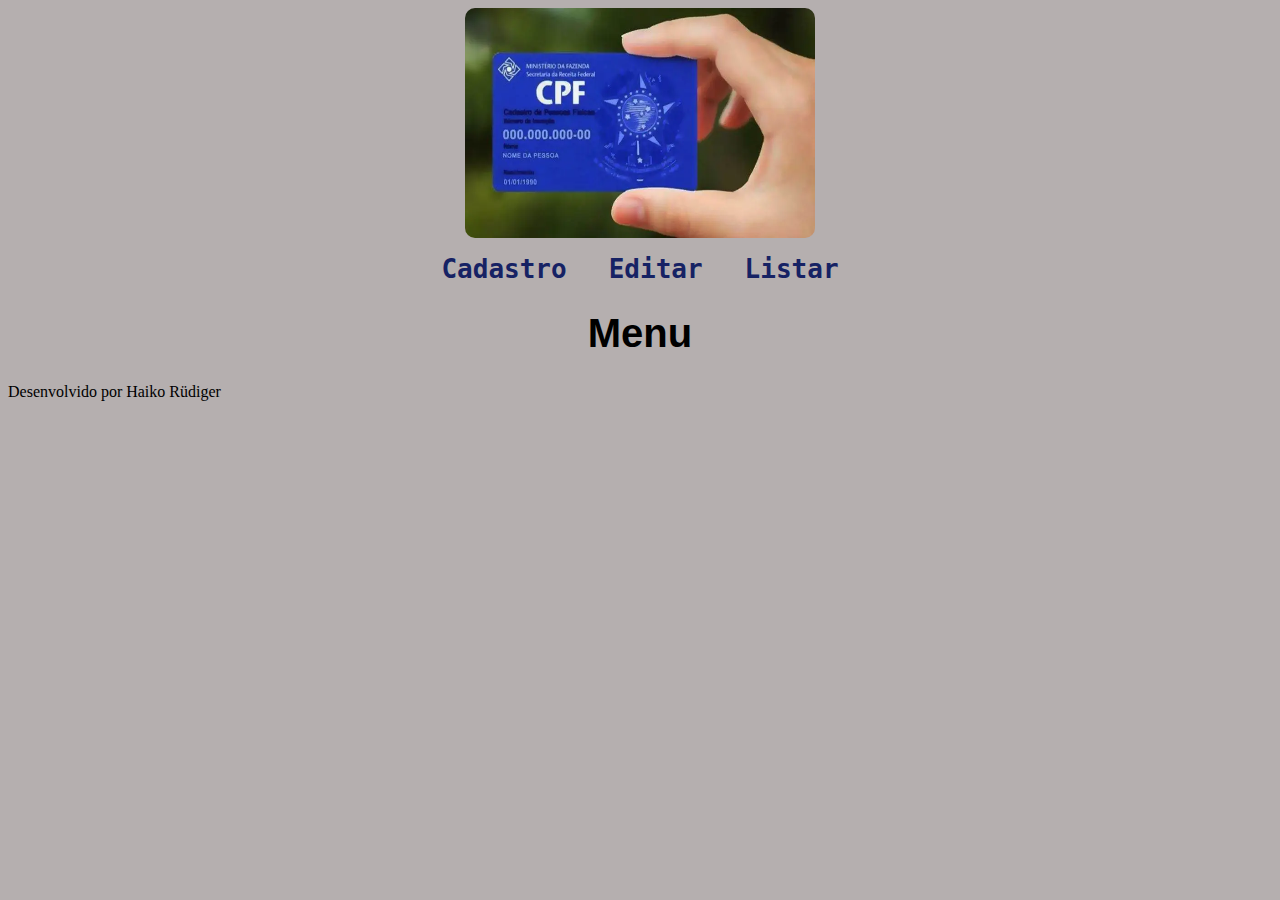
<file: index.html>
<!DOCTYPE html>
<html lang="pt-BR">
<head>
    <link rel="stylesheet" href="css/style.css">
    <meta charset="UTF-8">
    <meta http-equiv="X-UA-Compatible" content="IE=edge">
    <meta name="viewport" content="width=device-width, initial-scale=1.0">
    <title>Inicio</title>
</head>
<body>
    <header>
        <div id="logo">
            <a href="index.html">
                <img src="img/cadastro.png" alt="cadastro">
            </a>
        </div>
    
        <div id="links">
            <ul>
                <li><a href="cadastro.html">Cadastro</a></li>
                <li><a href="edfuncionarios.html">Editar</a></li>   
                <li><a href="lisfuncionarios.html">Listar</a></li>
        
            </ul>
        </div>
    </header>
  
    
    <main>
        <h1>Menu</h1>
    </main>


    <footer>
        <span>Desenvolvido por Haiko Rüdiger</span>
    </footer>
</body>
</html>
</file>
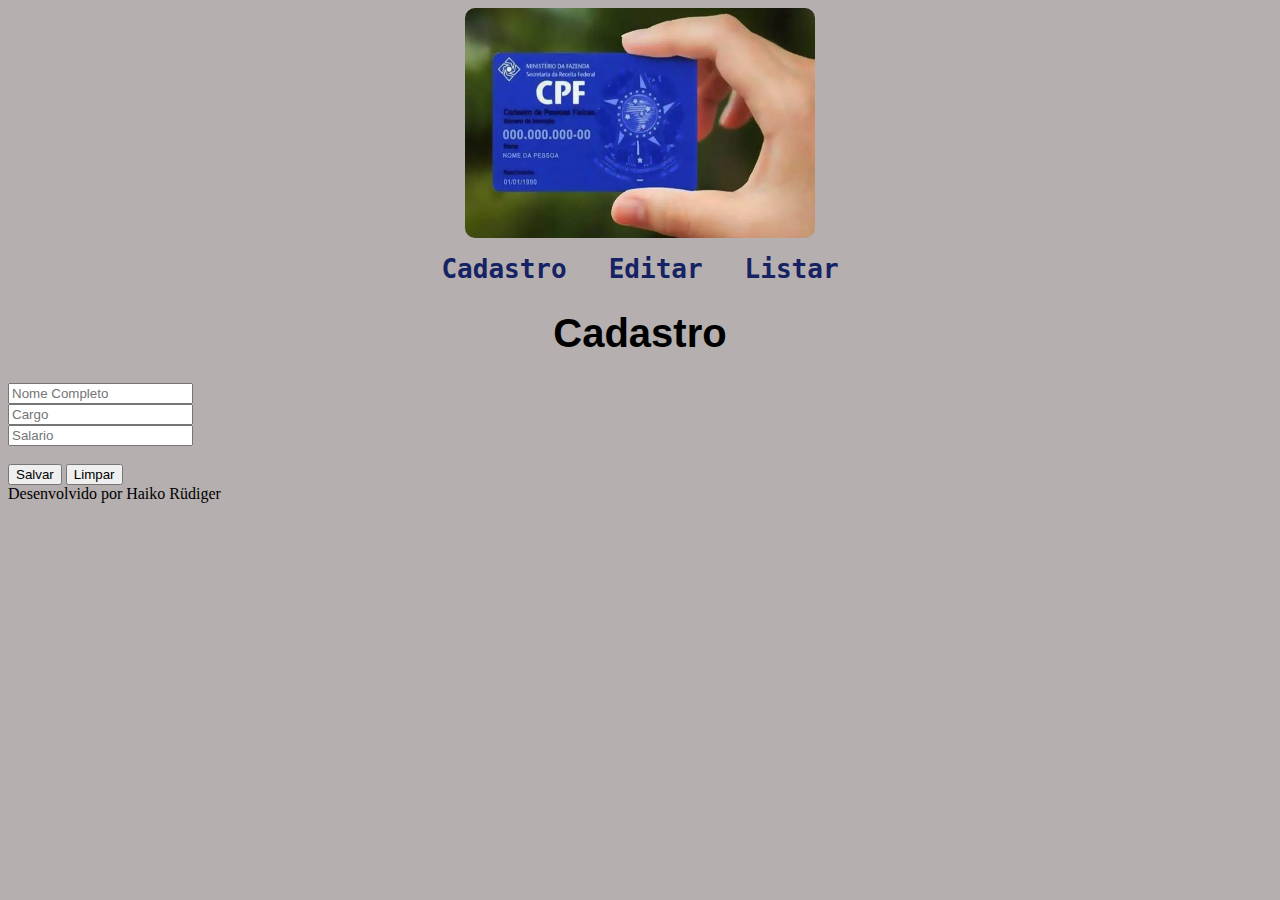
<file: cadastro.html>
<!DOCTYPE html>
<html lang="pt-BR">
<head>
    <link rel="stylesheet" href="css/style.css">
    <meta charset="UTF-8">
    <meta http-equiv="X-UA-Compatible" content="IE=edge">
    <meta name="viewport" content="width=device-width, initial-scale=1.0">
    <title>Cadastro</title>
</head>
<body>
    <header>
        <div id="logo">
            <a href="index.html">
                <img src="img/cadastro.png" alt="cadastro">
            </a>
        </div>
        
        <div id="links">
            <ul>
                <li><a href="cadastro.html">Cadastro</a></li>
                <li><a href="edfuncionarios.html">Editar</a></li>   
                <li><a href="lisfuncionarios.html">Listar</a></li>
        
            </ul>
        </div>
    </header>
  
    
    <main>
        <h1>Cadastro</h1>
        <form action="">
            <div>
                <input type="text" class="campos" id="nomecompleto" placeholder="Nome Completo">
            </div>
            <div>
                <input type="text" class="campos" id="cargo" placeholder="Cargo">
            </div>
            <div>
                <input type="text" class="campos" id="salario" placeholder="Salario">
            </div>
        </form>
        <br>
        <div>
            <input class="botaosalvar" type="submit" value="Salvar">
            <button class="botaocancelar">Limpar</button>
        </div>
    </main>


    <footer>
        <span>Desenvolvido por Haiko Rüdiger</span>
    </footer>
</body>
</html>
</file>
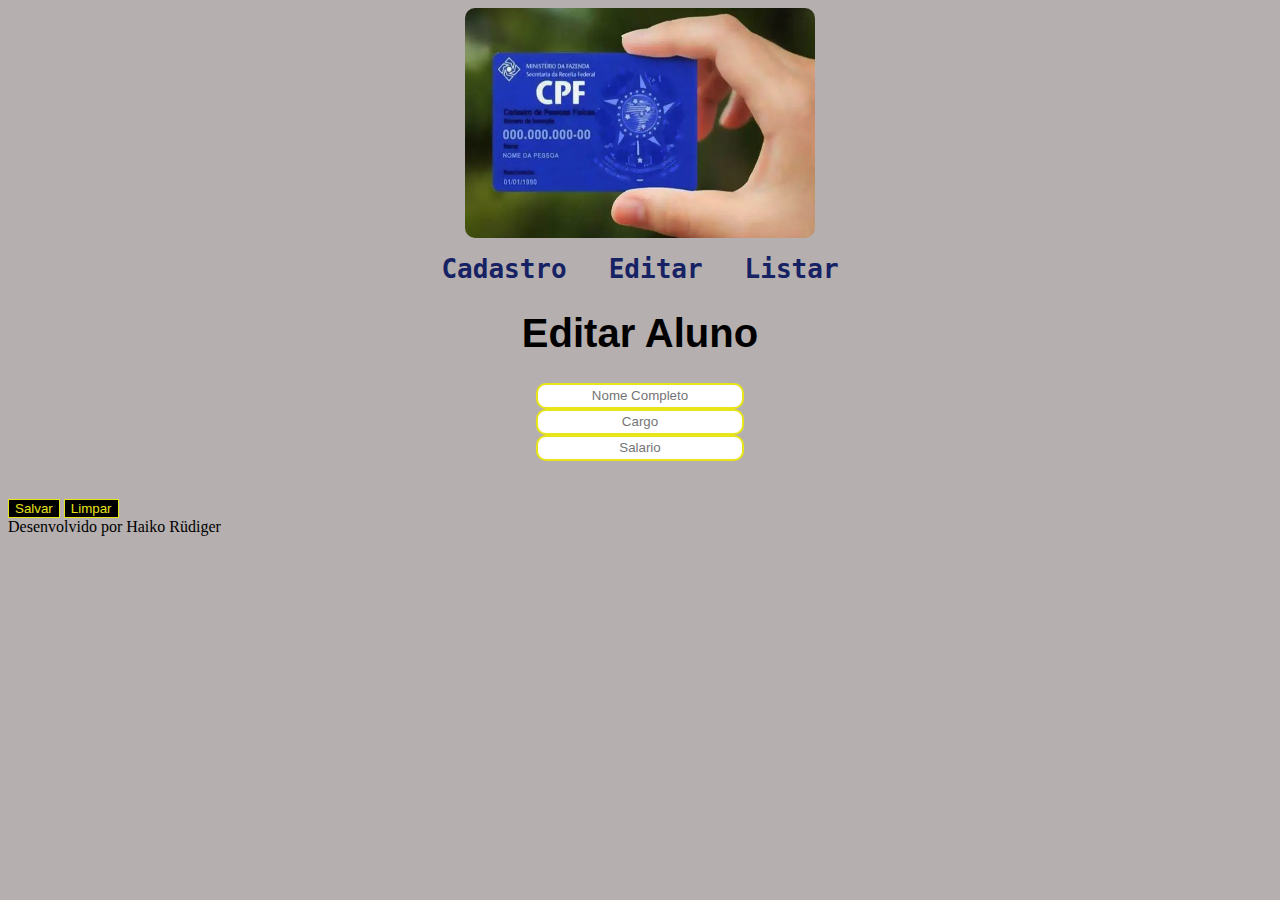
<file: edfuncionarios.html>
<!DOCTYPE html>
<html lang="pt-BR">
<head>
    <link rel="stylesheet" href="css/form.css">
    <link rel="stylesheet" href="css/style.css">
    <meta charset="UTF-8">
    <meta http-equiv="X-UA-Compatible" content="IE=edge">
    <meta name="viewport" content="width=device-width, initial-scale=1.0">
    <title>Editar Funcionarios</title>
</head>
<body>
    <header>
        <div id="logo">
            <a href="index.html">
                <img src="img/cadastro.png" alt="cadastro">
            </a>
        </div>
        
        <div id="links">
            <ul>
                <li><a href="cadastro.html">Cadastro</a></li>
                <li><a href="edfuncionarios.html">Editar</a></li>   
                <li><a href="lisfuncionarios.html">Listar</a></li>
        
            </ul>
        </div>
    </header>
  
    
    <main>
        <h1>Editar Aluno</h1>
        <form action="">
            <div>
                <input type="text" class="campos" id="nomecompleto" placeholder="Nome Completo">
            </div>
            <div>
                <input type="text" class="campos" id="cargo" placeholder="Cargo">
            </div>
            <div>
                <input type="text" class="campos" id="salario" placeholder="Salario">
            </div>
        </form>
        <br>
        <div>
            <input class="salvar" type="submit" value="Salvar">
            <button class="cancelar">Limpar</button>
        </div>
    </main>


    <footer>
        <span>Desenvolvido por Haiko Rüdiger</span>
    </footer>
</body>
</html>
</file>
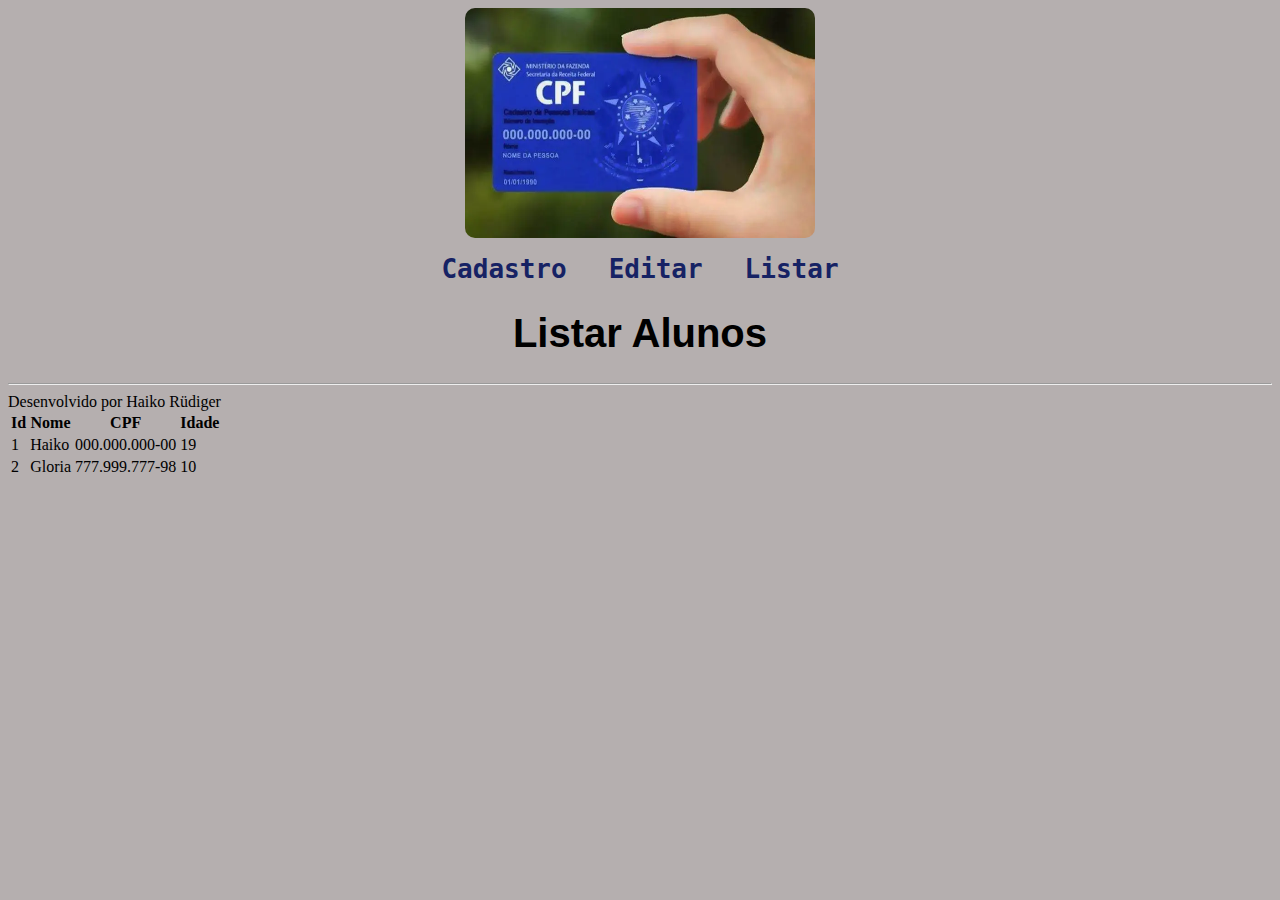
<file: lisfuncionarios.html>
<!DOCTYPE html>
<html lang="pt-BR">
<head>
    <link rel="stylesheet" href="css/form.css">
    <link rel="stylesheet" href="css/style.css">
    <meta charset="UTF-8">
    <meta http-equiv="X-UA-Compatible" content="IE=edge">
    <meta name="viewport" content="width=device-width, initial-scale=1.0">
    <title>Listar Funcionarios</title>
</head>
<body>
    <header>
        <div id="logo">
            <a href="index.html">
                <img src="img/cadastro.png" alt="cadastro">
            </a>
        </div>
        
        <div id="links">
            <ul>
                <li><a href="cadastro.html">Cadastro</a></li>
                <li><a href="edfuncionarios.html">Editar</a></li>   
                <li><a href="lisfuncionarios.html">Listar</a></li>
        
            </ul>
        </div>
    </header>
  

    <main>
        <h1>Listar Alunos</h1>
        <hr />

        <table id="alunos">
            <thead>
                <tr>
                    <th>Id</th>
                    <th>Nome</th>
                    <th>CPF</th>
                    <th>Idade</th>
                </tr>
            </thead>
            <tbody>
                <tr>
                    <td>1</td>
                    <td>Haiko</td>
                    <td>000.000.000-00</td>
                    <td>19</td>
                    <td>
                        <a href="edfuncionarios.html"></a>
                    </td>
                </tr>
                <tr>
                    <td>2</td>
                    <td>Gloria</td>
                    <td>777.999.777-98</td>
                    <td>10</td>
                    <td>
                        <a href="edfuncionarios.html"></a>
                    </td>
                </tr>
            </tbody>
    
    </main>


    <footer>
        <span>Desenvolvido por Haiko Rüdiger</span>
    </footer>
</body>
</html>
</file>
<file: css/style.css>
#logo img{
    height: 230px; 
    width: 350px; 
    border-radius: 10px;
    margin-left: auto;
    margin-right: auto;
    display: block;
    margin-top: 5px;
}

body{
    background: rgb(181, 175, 175);
}

a{
    color:#162264;
    text-decoration: none;
    font-size: 26px;
    font-family: monospace;
    font-weight: bold

    
}
a:hover{
    color: white;
    background: #944848;
    border-radius: 3px;
}

ul{
    list-style: none;
    text-align: center;
    padding-inline-start: 0px;
}

#links ul li{
    display: inline;
    margin: 19px;
}

h1{
    text-align: center;
    font-size: 40px;
    font-family: Verdana, Arial, Helvetica, sans-serif;

}
</file>
<file: css/form.css>
form{
    text-align: center;
    width: 400px;
    margin: 20px auto;
}

.campos{
    width: 200px;
    height: 20px;
    border: 2px #e7e418 solid;
    border-radius: 10px;

}

.botoes{
    text-transform: uppercase;
    font-size: 15px;
    border: none;
    margin-top:  20px;
    margin-left: 04px;
    width: 100px;
    height: 20px;
    border-radius: 10px;
}
.botoes:hover{
    cursor: pointer;
}

.salvar, .cancelar{
    color:#e7e418;
    background: black;
    border: 1px solid #e7e418;
}


input{
    text-align: center;
}
</file>
